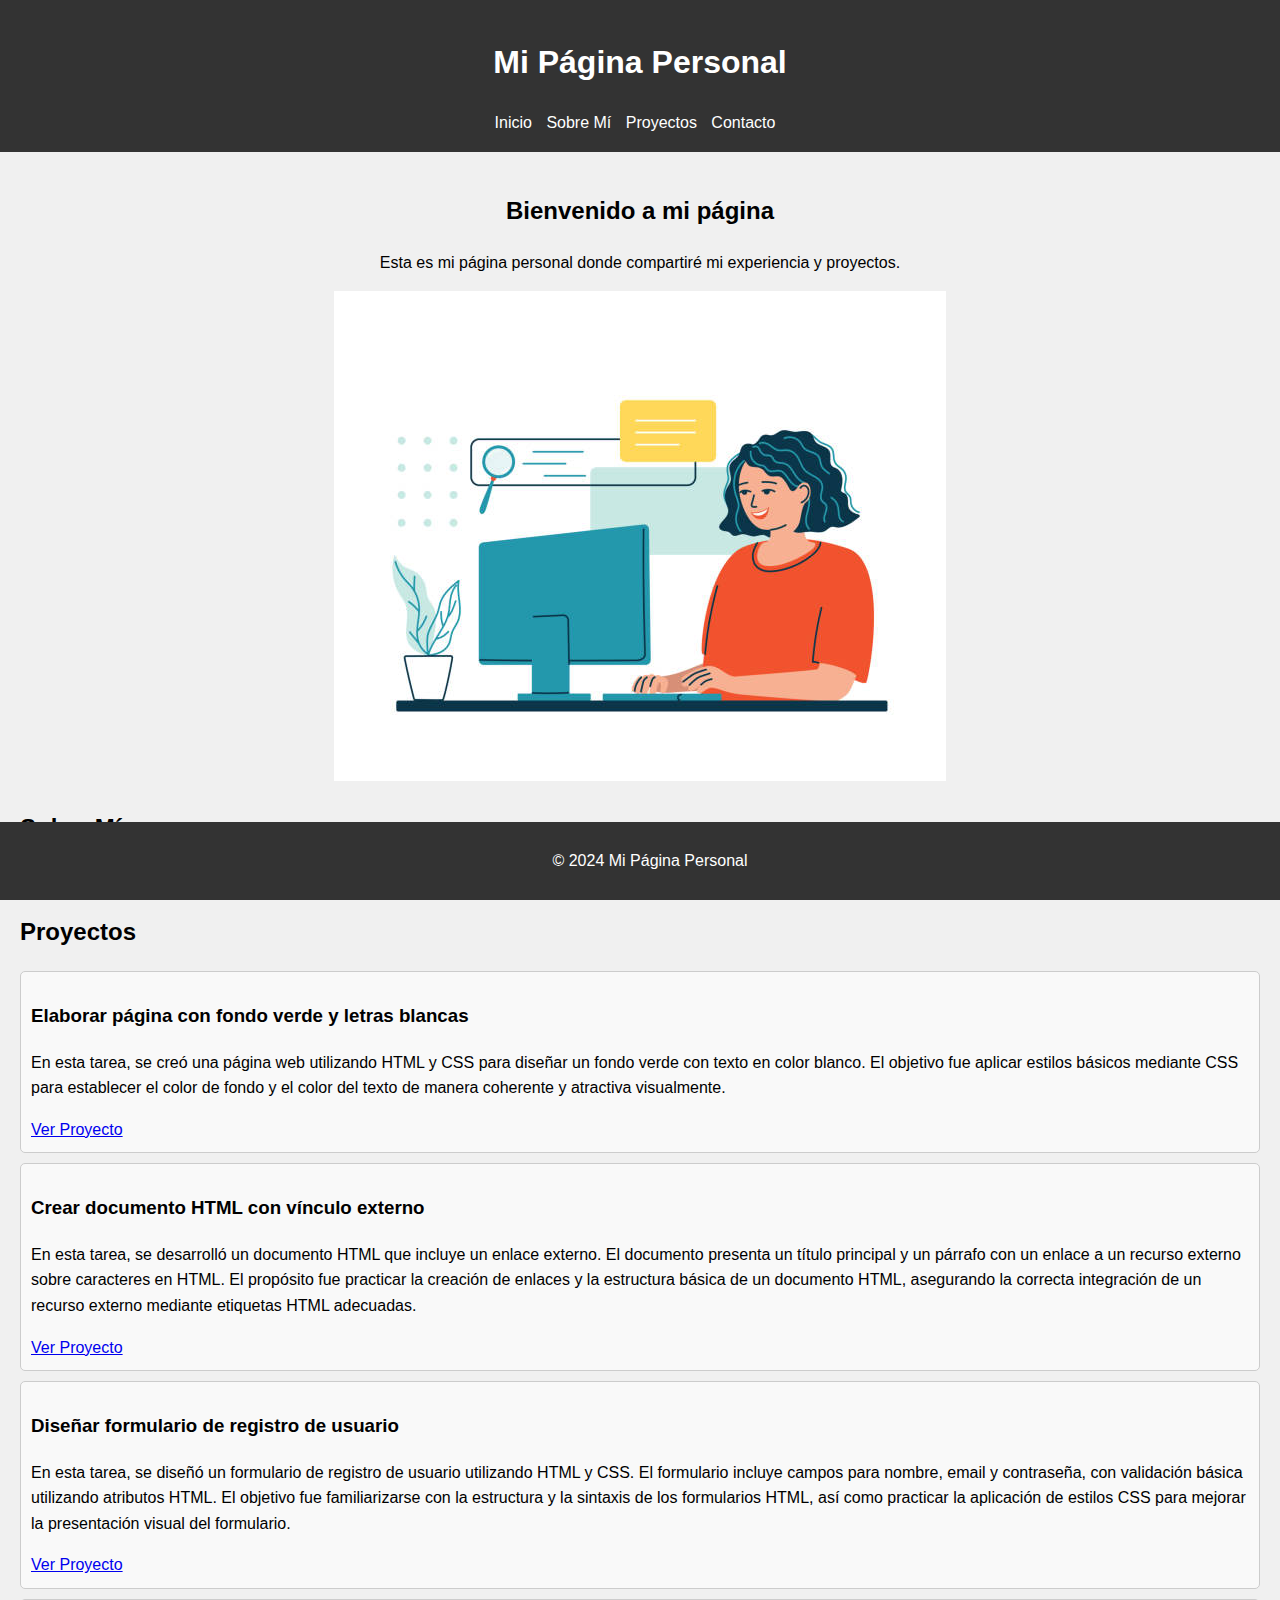
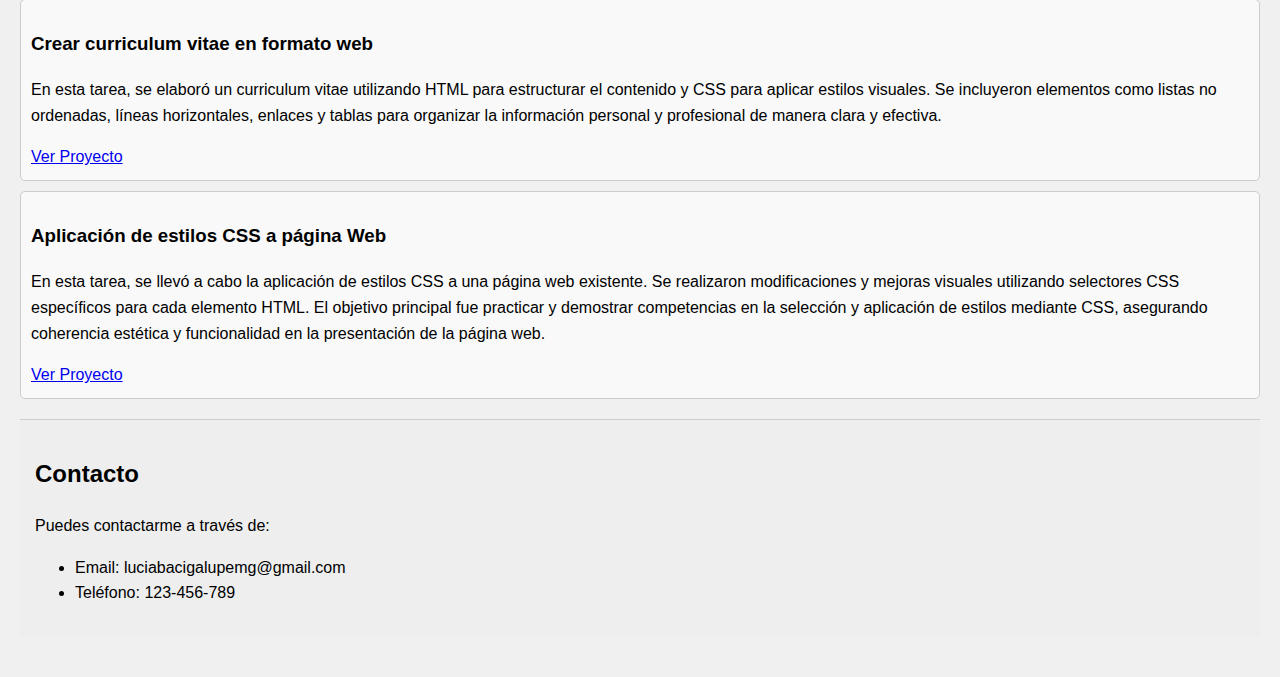
<file: index.html>
<!DOCTYPE html>
<html lang="es">
<head>
    <meta charset="UTF-8">
    <meta name="viewport" content="width=device-width, initial-scale=1.0">
    <title>Mi Página Personal</title>
    <link rel="stylesheet" href="style.css">
</head>
<body>
    <header>
        <h1>Mi Página Personal</h1>
        <nav>
            <ul>
                <li><a href="#inicio">Inicio</a></li>
                <li><a href="#sobre-mi">Sobre Mí</a></li>
                <li><a href="#proyectos">Proyectos</a></li>
                <li><a href="#contacto">Contacto</a></li>
            </ul>
        </nav>
    </header>

    <main>
        <section id="inicio">
            <h2>Bienvenido a mi página</h2>
            <p>Esta es mi página personal donde compartiré mi experiencia y proyectos.</p>
            <img src="istockphoto-1363841854-612x612.jpg" alt="Mi imagen personal">
        </section>

        <section id="sobre-mi">
            <h2>Sobre Mí</h2>
            <p>¡Hola! Soy Lucía, estudiante de la edición 2024 de JAP</p>
        </section>

        <section id="proyectos">
            <h2>Proyectos</h2>
            <div class="proyecto">
                <h3>Elaborar página con fondo verde y letras blancas</h3>
                <p>En esta tarea, se creó una página web utilizando HTML y CSS para diseñar un fondo verde con texto en color blanco. El objetivo fue aplicar estilos básicos mediante CSS para establecer el color de fondo y el color del texto de manera coherente y atractiva visualmente.</p>
                <a href="proyectos/Sem. 1/index.html" target="_blank">Ver Proyecto</a>
            </div>
            <div class="proyecto">
                <h3>Crear documento HTML con vínculo externo</h3>
                <p>En esta tarea, se desarrolló un documento HTML que incluye un enlace externo. El documento presenta un título principal y un párrafo con un enlace a un recurso externo sobre caracteres en HTML. El propósito fue practicar la creación de enlaces y la estructura básica de un documento HTML, asegurando la correcta integración de un recurso externo mediante etiquetas HTML adecuadas.</p>
                <a href="proyectos/Ej. 1/index.html" target="_blank">Ver Proyecto</a>
            </div>
            <div class="proyecto">
                <h3>Diseñar formulario de registro de usuario</h3>
                <p>En esta tarea, se diseñó un formulario de registro de usuario utilizando HTML y CSS. El formulario incluye campos para nombre, email y contraseña, con validación básica utilizando atributos HTML. El objetivo fue familiarizarse con la estructura y la sintaxis de los formularios HTML, así como practicar la aplicación de estilos CSS para mejorar la presentación visual del formulario.</p>
                <a href="proyectos/Ej.2/index.html" target="_blank">Ver Proyecto</a>
            </div>
            <div class="proyecto">
                <h3>Crear curriculum vitae en formato web</h3>
                <p>En esta tarea, se elaboró un curriculum vitae utilizando HTML para estructurar el contenido y CSS para aplicar estilos visuales. Se incluyeron elementos como listas no ordenadas, líneas horizontales, enlaces y tablas para organizar la información personal y profesional de manera clara y efectiva.</p>
                <a href="proyectos/Ej. 2.5/index.html" target="_blank">Ver Proyecto</a>
            </div>
            <div class="proyecto">
                <h3>Aplicación de estilos CSS a página Web</h3>
                <p>En esta tarea, se llevó a cabo la aplicación de estilos CSS a una página web existente. Se realizaron modificaciones y mejoras visuales utilizando selectores CSS específicos para cada elemento HTML. El objetivo principal fue practicar y demostrar competencias en la selección y aplicación de estilos mediante CSS, asegurando coherencia estética y funcionalidad en la presentación de la página web.</p>
                <a href="proyectos/3.2.1 actividad/index.html" target="_blank">Ver Proyecto</a>
            </div>
        </section>

        <section id="contacto">
            <h2>Contacto</h2>
            <p>Puedes contactarme a través de:</p>
            <ul>
                <li>Email: luciabacigalupemg@gmail.com</li>
                <li>Teléfono: 123-456-789</li>
            </ul>
        </section>
    </main>

    <footer>
        <p>&copy; 2024 Mi Página Personal</p>
    </footer>

</body>
</html>
</file>
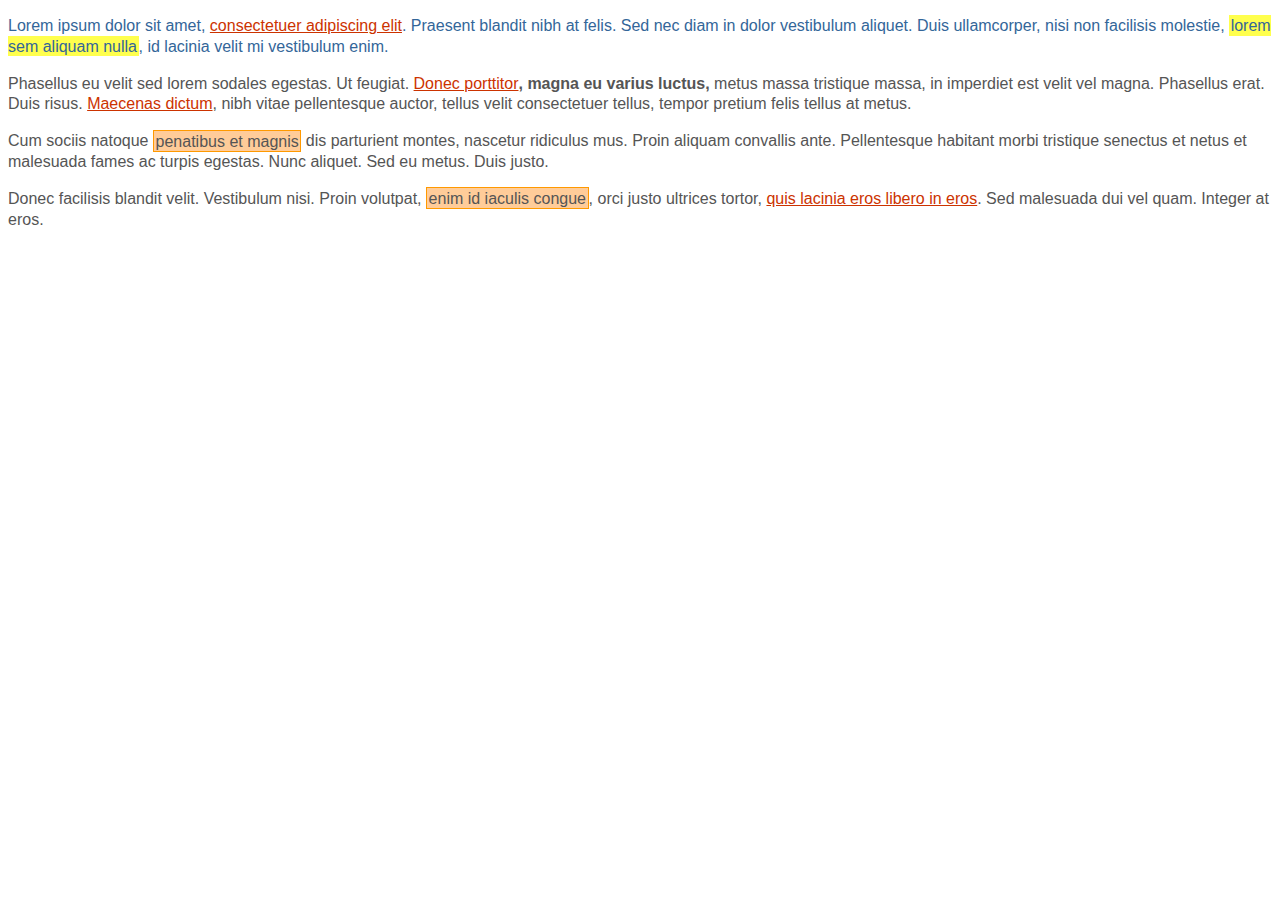
<file: proyectos/3.2.1 actividad/index.html>
<!DOCTYPE html>
<html lang="en">

<head>
    <meta charset="UTF-8">
    <title>Ejercicio de selectores</title>
    <style type="text/css">

        /* Agrega los selectores en las siguientes sentencias según indican los comentarios: */


        /* Todos los elementos de la pagina */
        {
            font: 1em/1.3 Arial, Helvetica, sans-serif;
        }

        /* Todos los parrafos de la pagina */
        {
            color: #555;
        }

        /* Párrafos dentro de un elemento con #primero */
        {
            color: #336699;
        }

        /* Todos los enlaces la pagina */
        {
            color: #CC3300;
        }

        /* Elementos "em" dentro de un elemento con #primero */
        {
            background: #ffff4d;
            padding: .1em;
        }

        /* Elementos "em" de clase "especial", en toda la pagina */
        {
            background: #FFCC99;
            border: 1px solid #FF9900;
            padding: .1em;
        }

        /* Elementos "span" dentro de un elemento con .normal */
        {
            font-weight: bold;
        }
        
    </style>
    <link rel="stylesheet" type="text/css" href="style.css">
</head>

<body>

    <div id="primero">
        <p>Lorem ipsum dolor sit amet, <a href="#">consectetuer adipiscing elit</a>. Praesent blandit nibh at felis. Sed
            nec diam in dolor vestibulum aliquet. Duis ullamcorper, nisi non facilisis molestie, <em>lorem sem aliquam
                nulla</em>, id lacinia velit mi vestibulum enim.</p>

    </div>

    <div class="normal">
        <p>Phasellus eu velit sed lorem sodales egestas. Ut feugiat. <span><a href="#">Donec porttitor</a>, magna eu
                varius luctus,</span> metus massa tristique massa, in imperdiet est velit vel magna. Phasellus erat.
            Duis risus. <a href="#">Maecenas dictum</a>, nibh vitae pellentesque auctor, tellus velit consectetuer
            tellus, tempor pretium felis tellus at metus.</p>

        <p>Cum sociis natoque <em class="especial">penatibus et magnis</em> dis parturient montes, nascetur ridiculus
            mus. Proin aliquam convallis ante. Pellentesque habitant morbi tristique senectus et netus et malesuada
            fames ac turpis egestas. Nunc aliquet. Sed eu metus. Duis justo.</p>

        <p>Donec facilisis blandit velit. Vestibulum nisi. Proin volutpat, <em class="especial">enim id iaculis
                congue</em>, orci justo ultrices tortor, <a href="#">quis lacinia eros libero in eros</a>. Sed malesuada
            dui vel quam. Integer at eros.</p>
    </div>

</body>

</html>
</file>
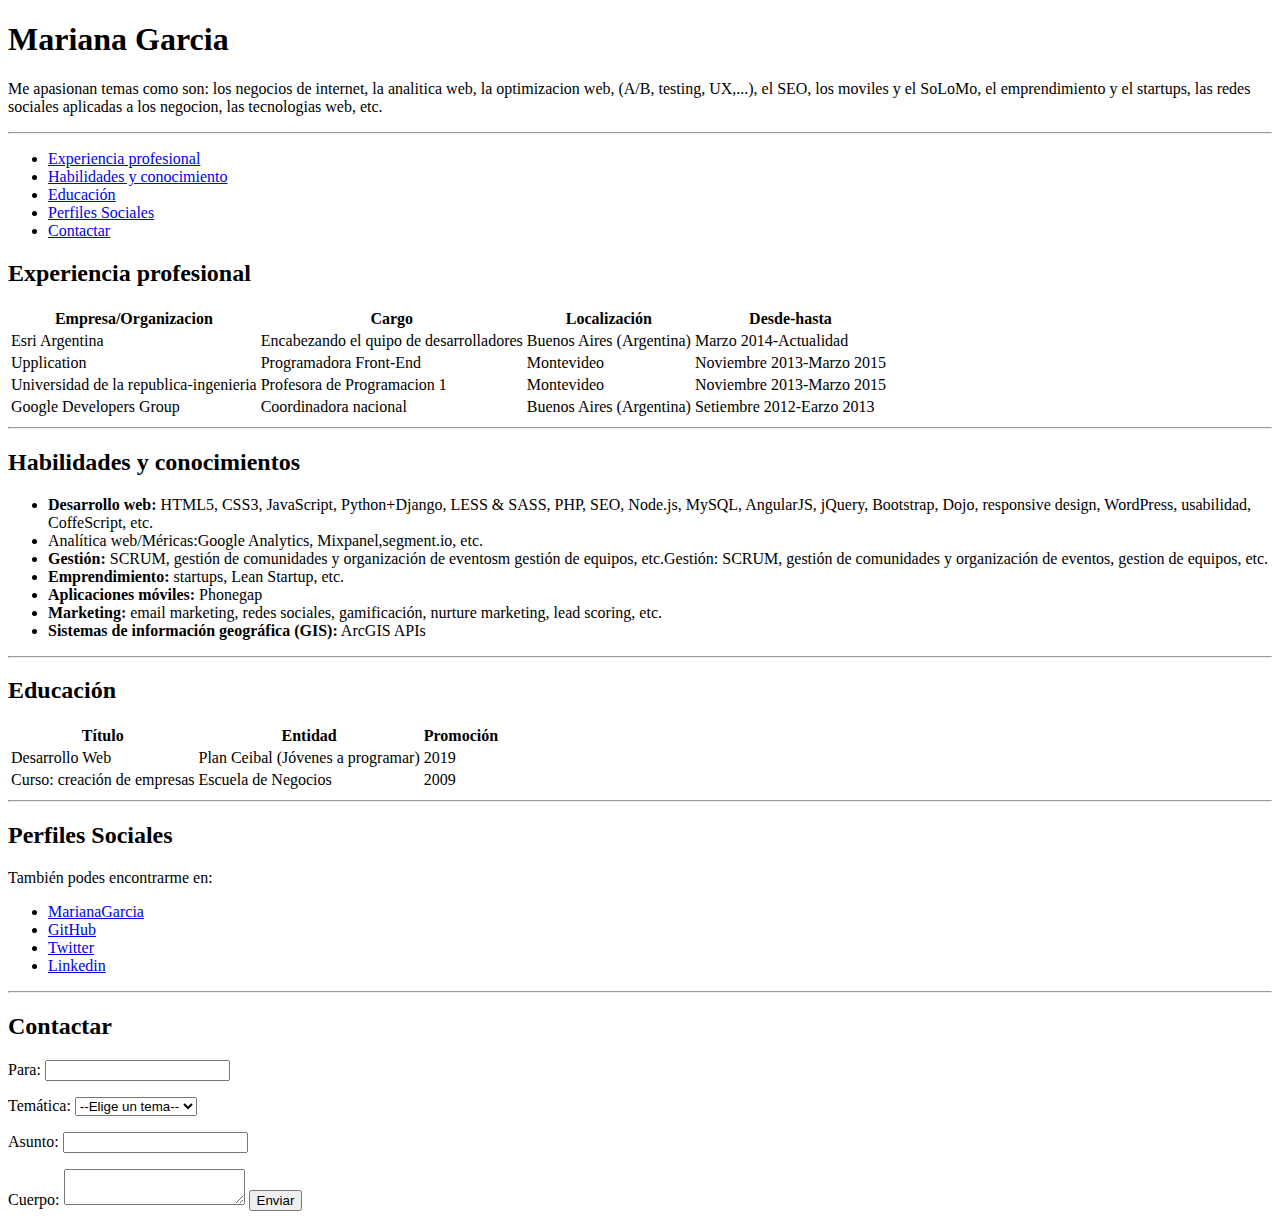
<file: proyectos/Ej. 2.5/index.html>
<!DOCTYPE html>
<html lang="es">
    
<meta charset="UTF-8">
</head>
<body>
    <h1>Mariana Garcia</h1>
    <p> Me apasionan temas como son: los negocios de internet, la analitica web, la optimizacion web, (A/B, testing, UX,...), el SEO, los moviles y el SoLoMo, el emprendimiento y el startups, las redes sociales aplicadas a los negocion, las tecnologias web, etc. </p>
    <hr>

   
    <ul>
<li><a href="#Experienciaprofesional">Experiencia profesional</a></li>
<li><a href="#Habilidadesyconocimiento">Habilidades y conocimiento</a></li>
<li><a href="#Educación">Educación</a></li>
<li><a href="#PerfilesSociales">Perfiles Sociales</a></li>
<li><a href="#Contactar">Contactar</a></li>

    </ul>
    
<h2 id="Esperienciaprofesional">Experiencia profesional</h2>

<table>
  <thead>
    <tr>
    <th>Empresa/Organizacion</th>
    <th>Cargo</th>
    <th>Localización</th>
    <th>Desde-hasta</th>
    </tr>
  </thead>
    <tr> 
    <td> Esri Argentina </td>
    <td> Encabezando el quipo de desarrolladores </td>
    <td> Buenos Aires (Argentina) </td>
    <td> Marzo 2014-Actualidad </td>
    </tr>
    <tr> 
        <td> Upplication </td>
        <td> Programadora Front-End </td>
        <td> Montevideo </td>
        <td> Noviembre 2013-Marzo 2015 </td>
    </tr>
    <tr> 
        <td> Universidad de la republica-ingenieria </td>
        <td> Profesora de Programacion 1 </td>
        <td> Montevideo </td>
        <td> Noviembre 2013-Marzo 2015 </td>
    </tr>
    <tr> 
        <td> Google Developers Group </td>
        <td> Coordinadora nacional </td>
        <td> Buenos Aires (Argentina) </td>
        <td> Setiembre 2012-Earzo 2013 </td>
    </tr>
</table>
<hr>
<h2 id="Habilidadesyconocimiento">Habilidades y conocimientos</h2>
<ul>
<li><b>Desarrollo web:</b> HTML5, CSS3, JavaScript, Python+Django, LESS & SASS, PHP, SEO, Node.js, MySQL, AngularJS, jQuery, Bootstrap, Dojo, responsive design, WordPress, usabilidad, CoffeScript, etc.</li>
<li>Analítica web/Méricas:Google Analytics, Mixpanel,segment.io, etc.</li>
<li><b>Gestión:</b> SCRUM, gestión de comunidades y organización de eventosm gestión de equipos, etc.Gestión: SCRUM, gestión de comunidades y organización de eventos, gestion de equipos, etc.</li>
<li><b>Emprendimiento:</b> startups, Lean Startup, etc.</li>
<li><b>Aplicaciones móviles:</b> Phonegap</li>
<li><b>Marketing:</b> email marketing, redes sociales, gamificación, nurture marketing, lead scoring, etc. </li>
<li><b>Sistemas de información geográfica (GIS):</b> ArcGIS APIs</li>
</ul>     

<hr>
<h2 id="Educación"> Educación</h2>

<table>
 <thead>
    <tr>
    <th>Título</th>
    <th>Entidad</th>
    <th>Promoción</th>
    </tr>
 </thead>
 
    <tr> 
    <td> Desarrollo Web </td>
    <td> Plan Ceibal (Jóvenes a programar)</td>
    <td> 2019 </td>
    </tr>
    
    <tr> 
    <td> Curso: creación de empresas </td>
    <td> Escuela de Negocios</td>
    <td> 2009 </td>
    </tr>
</table>

</body>

<hr></table>

<h2 id="PerfilesSociales"> Perfiles Sociales </h2>
<p>También podes encontrarme en:</p>

<ul>
    <li><a href="MarianaGarcia">MarianaGarcia</a></li>
    <li><a href="https://github.com/">GitHub</a></li>
    <li><a href="https://x.com/?lang=es">Twitter</a></li>
    <li><a href="https://uy.linkedin.com/">Linkedin</a></li>

</ul>

<hr>

<h2 id="Contactar"> Contactar </h2>
<p> Para: <input type="text" name="para" required> </p></p></h2>
<p>Temática: 
    <select name="tematica" required>
      <option value="" hidden selected disabled>--Elige un tema--</option>
      <option value="consulta">Consulta</option>
      <option value="propuesta">Propuesta</option>
      <option value="reporte">Reporte</option>
      <option value="otro">Otro</option>
    </select>
  </p>
<p> Asunto: <input type="text" name="asunto" required> </p>
<p> Cuerpo: <textarea></textarea> <input type="submit" value="Enviar"></p> 

</body>

</html>
</file>
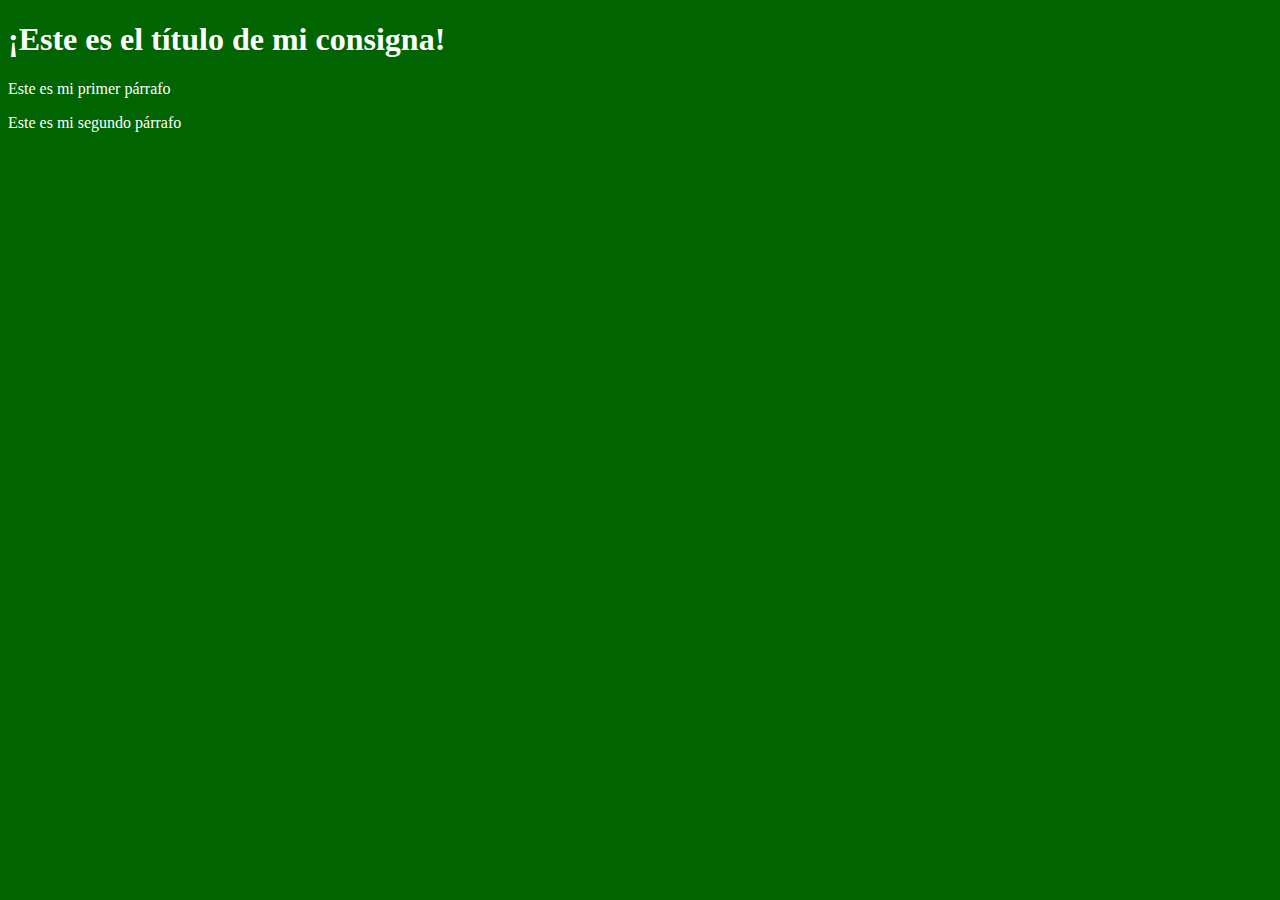
<file: proyectos/Sem. 1/index.html>
<!DOCTYPE html>

<html>
<head>
    <link href="estilos.css" rel="stylesheet" type="text/css">
</head>

<body>
    
<h1>¡Este es el título de mi consigna! </h1>
<p>Este es mi primer párrafo </p>
<p> Este es mi segundo párrafo</p>

</body>
</html>
</file>
<file: style.css>
body {
    font-family: Arial, sans-serif;
    line-height: 1.6;
    margin: 0;
    padding: 0;
    background-color: #f0f0f0;
}


header {
    background-color: #333;
    color: #fff;
    padding: 1em;
    text-align: center;
}

h1.main-title {
    font-size: 2.5em;
}

nav ul {
    list-style-type: none;
    margin: 0;
    padding: 0;
}

nav ul li {
    display: inline;
    margin-right: 10px;
}

nav ul li a {
    color: #fff;
    text-decoration: none;
}

main {
    padding: 20px;
}

section {
    margin-bottom: 20px;
}


.proyecto {
    background-color: #f9f9f9;
    padding: 10px;
    border: 1px solid #ccc;
    border-radius: 5px;
    margin-bottom: 10px;
}

.destacado {
    font-weight: bold;
    color: #336699;
}

.texto-grande {
    font-size: 1.2em;
}

#inicio {
    text-align: center;
}

#contacto {
    background-color: #eee;
    padding: 15px;
    border-top: 1px solid #ccc;
}


footer {
    text-align: center;
    padding: 10px;
    background-color: #333;
    color: #fff;
    position: fixed;
    bottom: 0;
    width: 100%;
}
</file>
<file: proyectos/3.2.1 actividad/style.css>
* {
    font: 1em/1.3 Arial, Helvetica, sans-serif;
}

p {
    color: #555;
}

#primero p {
    color: #336699;
}

a {
    color: #CC3300;
}

#primero em {
    background: #ffff4d;
    padding: .1em;
}

em.especial {
    background: #FFCC99;
    border: 1px solid #FF9900;
    padding: .1em;
}

.normal span {
    font-weight: bold;
}
</file>
<file: proyectos/Sem. 1/estilos.css>
body {
    background-color: darkgreen;
    }
    
    h1, p { 
    color: White;
    }
</file>
